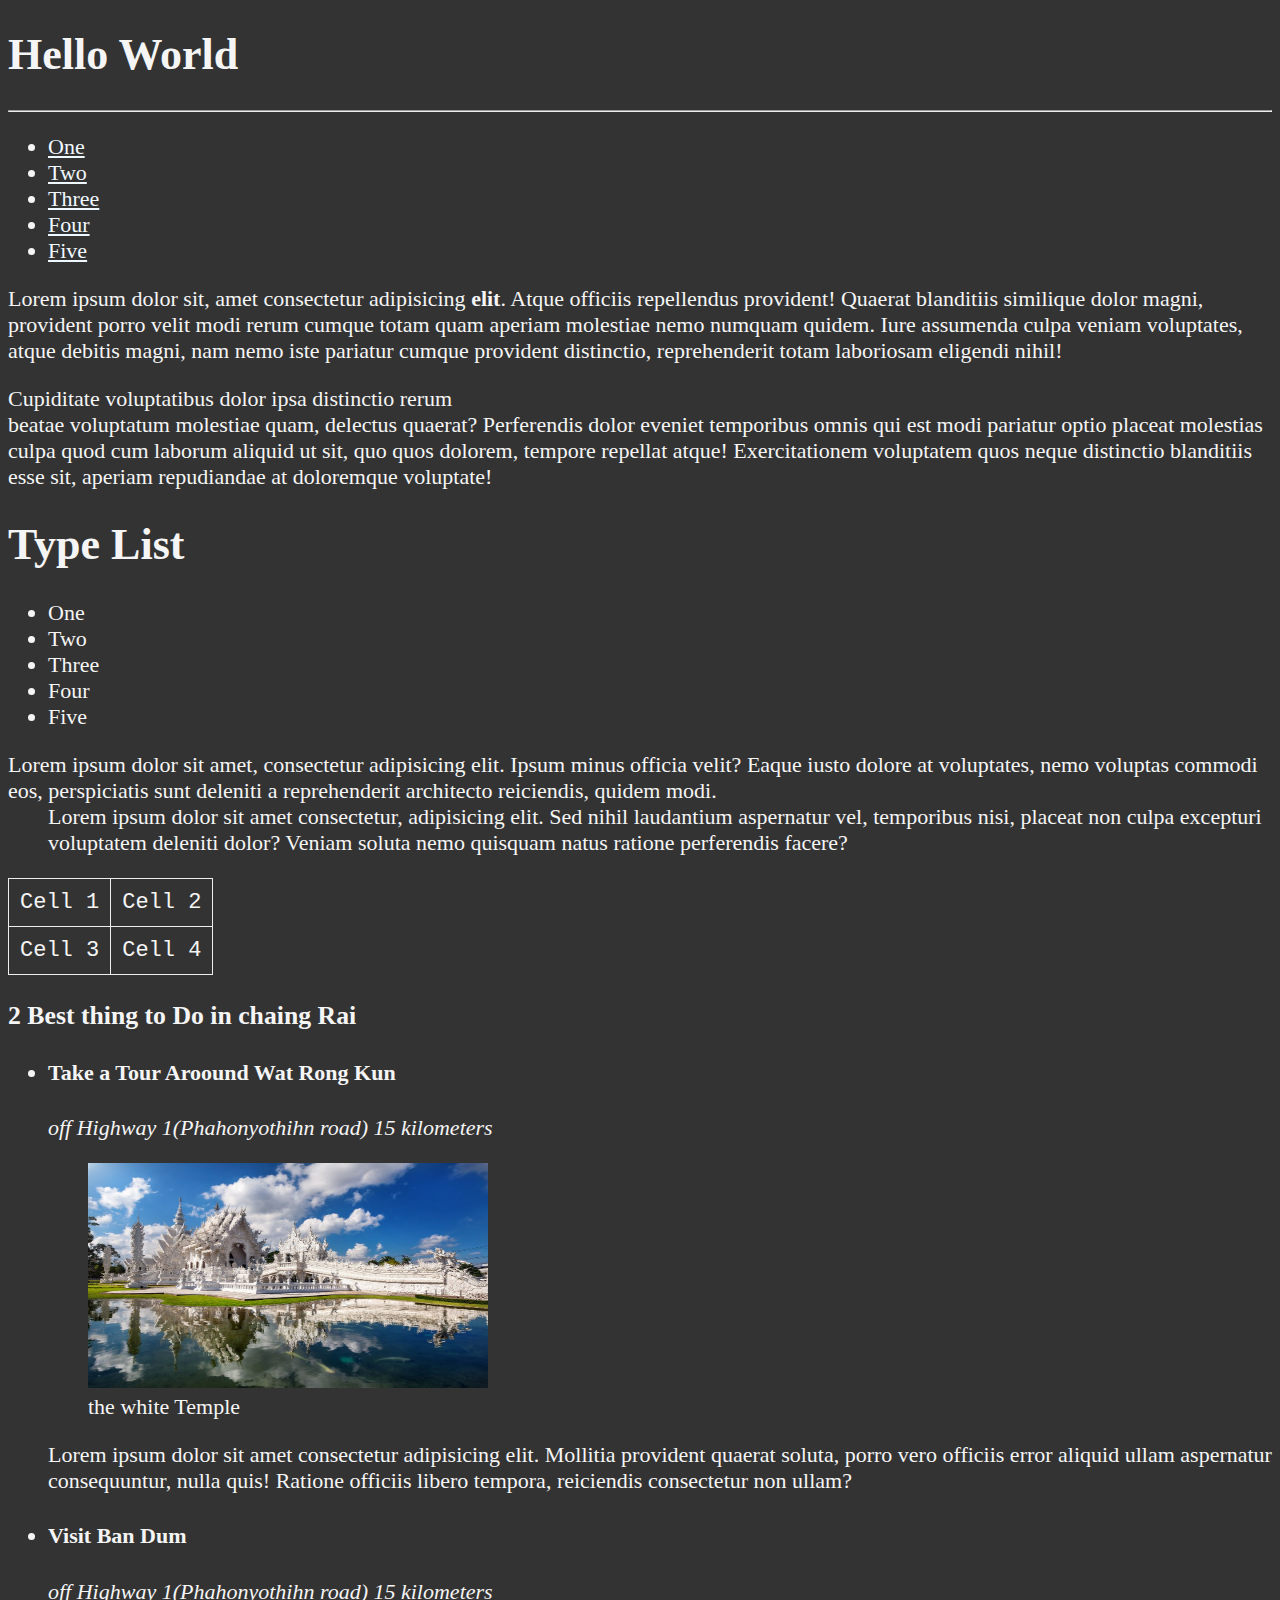
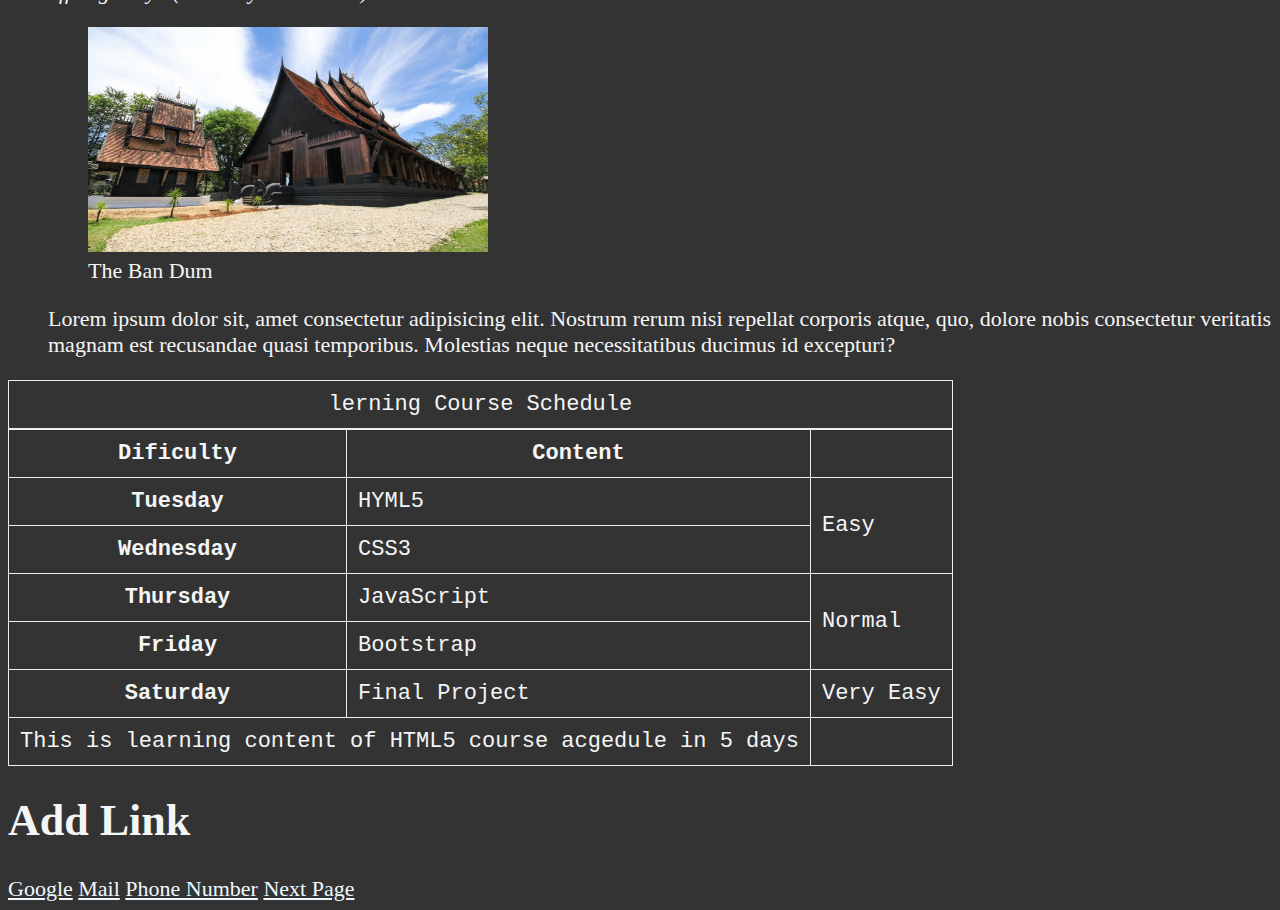
<file: index.html>
<!DOCTYPE html>
<html lang="en">

<head>
    <meta charset="UTF-8">
    <meta http-equiv="X-UA-Compatible" content="IE=edge">
    <meta name="viewport" content="width=device-width, initial-scale=1.0">
    <title>My First Webpage</title>
    <link rel="shortcut icon" href="./images/favicon.ico" type="image/x-icon">
    <link rel="stylesheet" href="main.css">
    <link rel="stylesheet" href="main.css">
</head>

<body>
    <header>
        <h1>Hello World</h1>
        <hr>
    </header>
    <nav>
        <ul>
            <li>
                <a href="#one">One</a>
            </li>
            <li>
                <a href="#two">Two</a>
            </li>
            <li>
                <a href="#three">Three</a>
            </li>
            <li>
                <a href="#four">Four</a>
            </li>
            <li>
                <a href="./contract.html">Five</a>
            </li>
        </ul>
    </nav>
    <section id="one">
        <p>Lorem ipsum dolor sit, amet consectetur adipisicing <b>elit</b>. Atque officiis repellendus provident!
            Quaerat blanditiis similique dolor magni, provident porro velit modi rerum cumque totam quam aperiam
            molestiae nemo numquam quidem. Iure assumenda culpa veniam voluptates, atque debitis magni, nam nemo iste
            pariatur cumque provident distinctio, reprehenderit totam laboriosam eligendi nihil!</p>
        <p>Cupiditate voluptatibus dolor ipsa distinctio rerum <br> beatae voluptatum molestiae quam, delectus quaerat?
            Perferendis dolor eveniet temporibus omnis qui est modi pariatur optio placeat molestias culpa quod cum
            laborum aliquid ut sit, quo quos dolorem, tempore repellat atque! Exercitationem voluptatem quos neque
            distinctio blanditiis esse sit, aperiam repudiandae at doloremque voluptate!</p>
    </section>
    <section id="two">
        <h1>Type List</h1>
        <ul>
            <li>One</li>
            <li>Two</li>
            <li>Three</li>
            <li>Four</li>
            <li>Five</li>
        </ul>
    </section>
    <dl>
        <dt>Lorem ipsum dolor sit amet, consectetur adipisicing elit. Ipsum minus officia velit? Eaque iusto dolore
            at voluptates, nemo voluptas commodi eos, perspiciatis sunt deleniti a reprehenderit architecto
            reiciendis, quidem modi.</dt>
        <dd>Lorem ipsum dolor sit amet consectetur, adipisicing elit. Sed nihil laudantium aspernatur vel,
            temporibus nisi, placeat non culpa excepturi voluptatem deleniti dolor? Veniam soluta nemo quisquam
            natus ratione perferendis facere?</dd>
    </dl>
    <section id="three">
        <table>
            <tr>
                <td>Cell 1</td>
                <td>Cell 2</td>
            </tr>
            <tr>
                <td>Cell 3</td>
                <td>Cell 4</td>
            </tr>
        </table>
    </section>
    <section id="four">
        <h3>2 Best thing to Do in chaing Rai</h3>
        <ul>
            <li>
                <h4>Take a Tour Aroound Wat Rong Kun</h4>
                <address>
                    off Highway 1(Phahonyothihn road)
                    15 kilometers
                </address>
                <figure>
                    <img src="images/white_temple.jpg" alt="Wat Rong Khun" width="400" height="225">
                    <figcaption>
                        the white Temple
                    </figcaption>
                </figure>
                <p>Lorem ipsum dolor sit amet consectetur adipisicing elit. Mollitia provident quaerat soluta, porro
                    vero officiis error aliquid ullam aspernatur consequuntur, nulla quis! Ratione officiis libero
                    tempora, reiciendis consectetur non ullam?</p>
            </li>
            <li>
                <h4>Visit Ban Dum</h4>
                <address>
                    off Highway 1(Phahonyothihn road)
                    15 kilometers
                </address>
                <figure>
                    <img src="images/black_house.jpg" alt="Ban Dum" width="400" height="225">
                    <figcaption>
                        The Ban Dum
                    </figcaption>
                </figure>
                <p>Lorem ipsum dolor sit, amet consectetur adipisicing elit. Nostrum rerum nisi repellat corporis
                    atque, quo, dolore nobis consectetur veritatis magnam est recusandae quasi temporibus. Molestias
                    neque necessitatibus ducimus id excepturi?</p>
            </li>
        </ul>

    </section>
    <section>
        <table>
            <caption>
                lerning Course Schedule
            </caption>
            <thead>
                <tr>
                    <th>Dificulty</th>
                    <th>Content</th>
                </tr>
            </thead>
            <tbody>
                <tr>
                    <th>Tuesday</th>
                    <td>HYML5</td>
                    <td rowspan="2">Easy</td>
                </tr>
                <tr>
                    <th>Wednesday</th>
                    <td>CSS3</td>
                </tr>
                <tr>
                    <th>Thursday</th>
                    <td>JavaScript</td>
                    <td rowspan="2">Normal</td>
                </tr>
                <tr>
                    <th>Friday</th>
                    <td>Bootstrap</td>
                </tr>
                <tr>
                    <th>Saturday</th>
                    <td>Final Project</td>
                    <td>Very Easy</td>
                </tr>
            </tbody>
            <tfoot>
                <tr>
                    <td colspan="2">This is learning content of HTML5 course acgedule in 5 days</td>
                </tr>
            </tfoot>
        </table>
    </section>
    <footer>
        <h1>Add Link</h1>
        <a href="https://www.google.co.th/?hl=th" target="_blank">Google</a>
        <a href="https://github.com/WeebNinja" target="_blank">Mail</a>
        <a href="tel:0614018420" target="_blank">Phone Number</a>
        <a href="./about.html" target="_blank">Next Page</a>
    </footer>
</body>

</html>
</file>
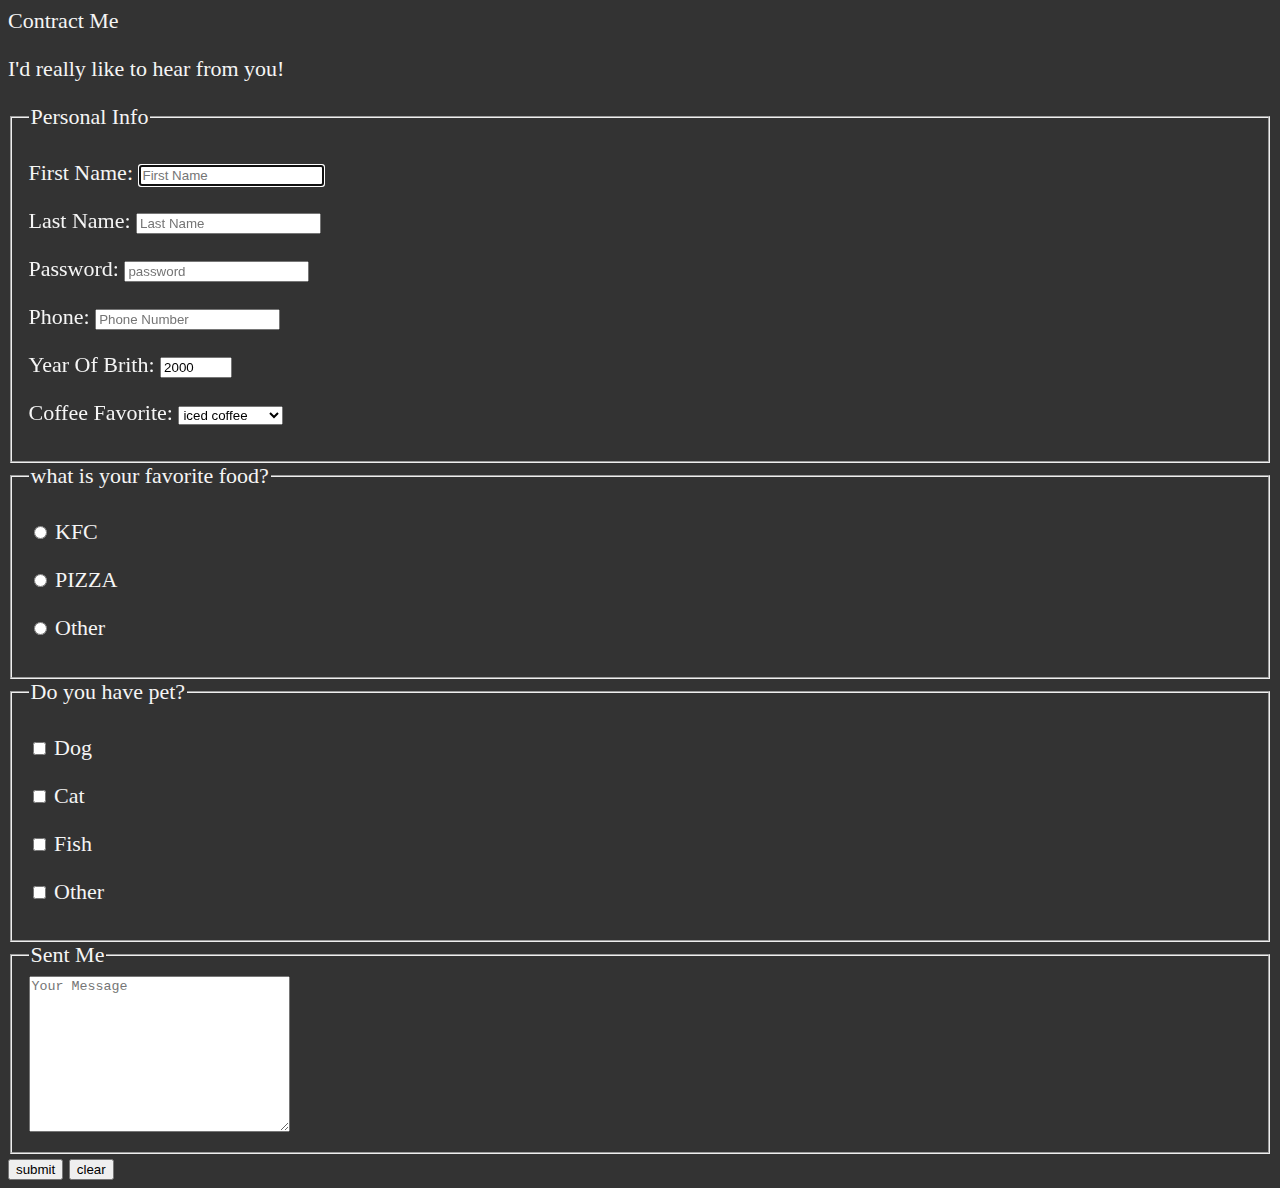
<file: contract.html>
<!DOCTYPE html>
<html lang="en">

<head>
    <meta charset="UTF-8">
    <meta http-equiv="X-UA-Compatible" content="IE=edge">
    <meta name="viewport" content="width=device-width, initial-scale=1.0">
    <title>Document</title>
    <link rel="stylesheet" href="main.css">
</head>

<body>
    <article>Contract Me
        <p>I'd really like to hear from you!</p>
        <form action="https://httpbin.org/get" method="get">
            <fieldset>
                <legend>Personal Info</legend>
                <p>
                    <label for="FirstName">First Name:</label>
                    <input type="text" name="FirstName" id="FirstName" placeholder="First Name" autocomplete="on"
                        autofocus>
                </p>
                <p>
                    <label for="LastName">Last Name:</label>
                    <input type="text" name="LastName" id="LastName" placeholder="Last Name" autocomplete="on">
                </p>
                <p>
                    <label for="password">Password:</label>
                    <input type="password" name="password" id="password" placeholder="password">
                </p>
                <p>
                    <label for="tel">Phone:</label>
                    <input type="tel" name="tel" id="tel" placeholder="Phone Number" pattern="[0-9]{3}[0-3]{3}[0-9]{4}"
                        required>
                </p>
                <p>
                    <label for="yearOfBrith">Year Of Brith:</label>
                    <input type="number" name="yearOfBrith" id="yearOfBrith" min="1990" max="2023" step="10"
                        value="2000">
                </p>
                <p>
                    <label for="coffee">Coffee Favorite:</label>
                    <select name="coffee" id="coffee">
                        <optgroup label="Coffees">
                            <option value="iced coffee">iced coffee</option>
                        </optgroup>
                        <optgroup label="Expresso Drink">
                            <option value="Latte">Latte</option>
                            <option value="cappuccino">cappuccino</option>
                            <option value="americano">americano</option>
                        </optgroup>
                    </select>
                </p>
            </fieldset>
            <fieldset>
                <legend> what is your favorite food?</legend>
                <p>
                    <input type="radio" name="food" id="food" value="kfc">
                    <label for="kfc">KFC</label>
                </p>
                <p>
                    <input type="radio" name="food" id="pizza" value="pizza">
                    <label for="pizza">PIZZA</label>
                </p>
                <p>
                    <input type="radio" name="food" id="other" value="kfc">
                    <label for="other">Other</label>
                </p>
            </fieldset>
            <fieldset>
                <legend>Do you have pet?</legend>
                <p>
                    <input type="checkbox" name="pets" id="dog" values="dog">
                    <label for="dog">Dog</label>
                </p>
                <p>
                    <input type="checkbox" name="pets" id="cat" values="cat">
                    <label for="cat">Cat</label>
                </p>
                <p>
                    <input type="checkbox" name="pets" id="Fish" values="Fish">
                    <label for="Fish">Fish</label>
                </p>
                <p>
                    <input type="checkbox" name="pets" id="Other" values="Other">
                    <label for="Other">Other</label>
                </p>
            </fieldset>
            <fieldset>
                <legend>Sent Me</legend>
                <textarea name="message" id="message" cols="30" rows="10" placeholder="Your Message"></textarea>
            </fieldset>
            <input type="submit" value="submit">
            <input type="reset" value="clear">
        </form>
    </article>
</body>

</html>
</file>
<file: main.css>
html{
    font-size: 22px;
    scroll-behavior: smooth;
}
body{
    background-color: #333;
    color: whitesmoke;
}
a{
    color: aliceblue;
}
a:visited{
    color: lightgray;
}
a:hover, a:active{
    color: #eee;
}
table, tr, th, td, caption{
    border: 1px solid #eee;
    font-family: 'Courier New', Courier, monospace;
    border-collapse: collapse;
    padding: 0.5rem;
}
</file>
